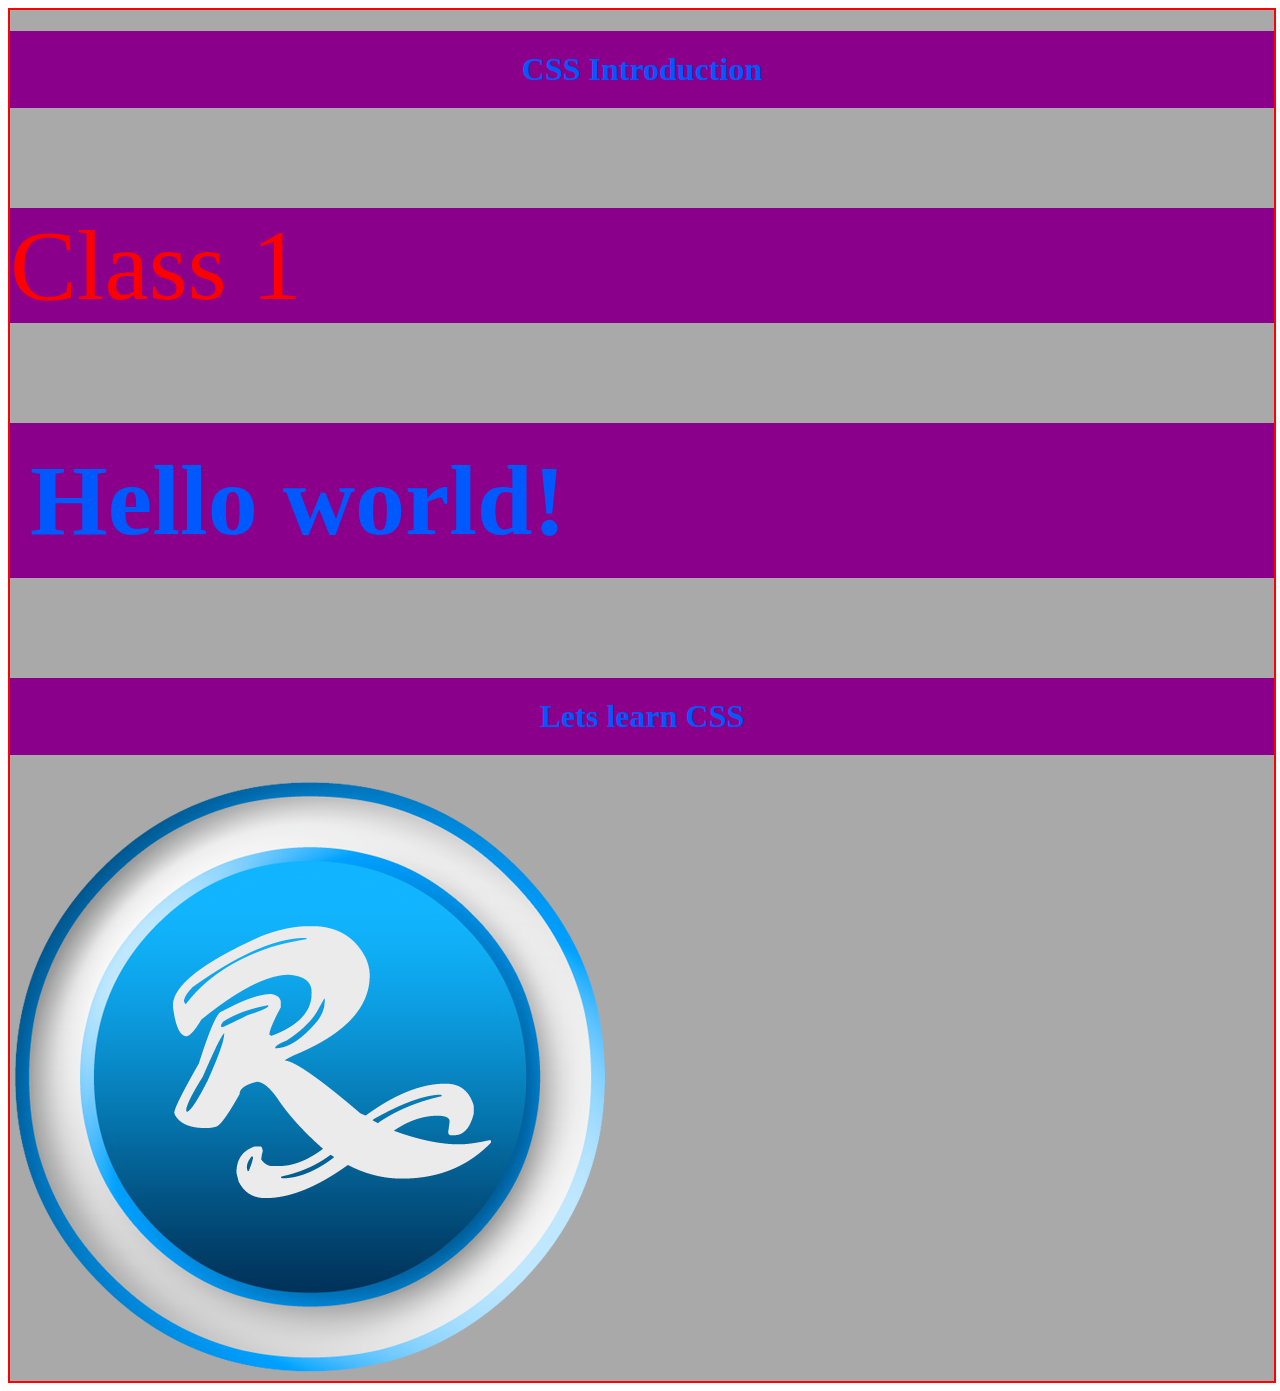
<file: C7-25-Apr-2023/index.html>
<!DOCTYPE html>
<html>

<head>
    <title>Full Stack - CSS</title>
    <style>
    </style>
    
    <link rel="stylesheet" href="./css/mystyle.css" />
</head>

<body>

    <div>
        <!-- Comments in HTML -->
        <h1 id="intro">CSS Introduction</h1>
        <p class="world ramesh">Class 1</p>

        <h3 id="hello" class="world ramesh">Hello world!</h3>

        <h1 class="world">Lets learn CSS</h1>

        <a href="https://www.google.com">
            <img src="../C3-19-Apr-2023/logo.png" />
        </a>

    </div>

</body>

</html>
</file>
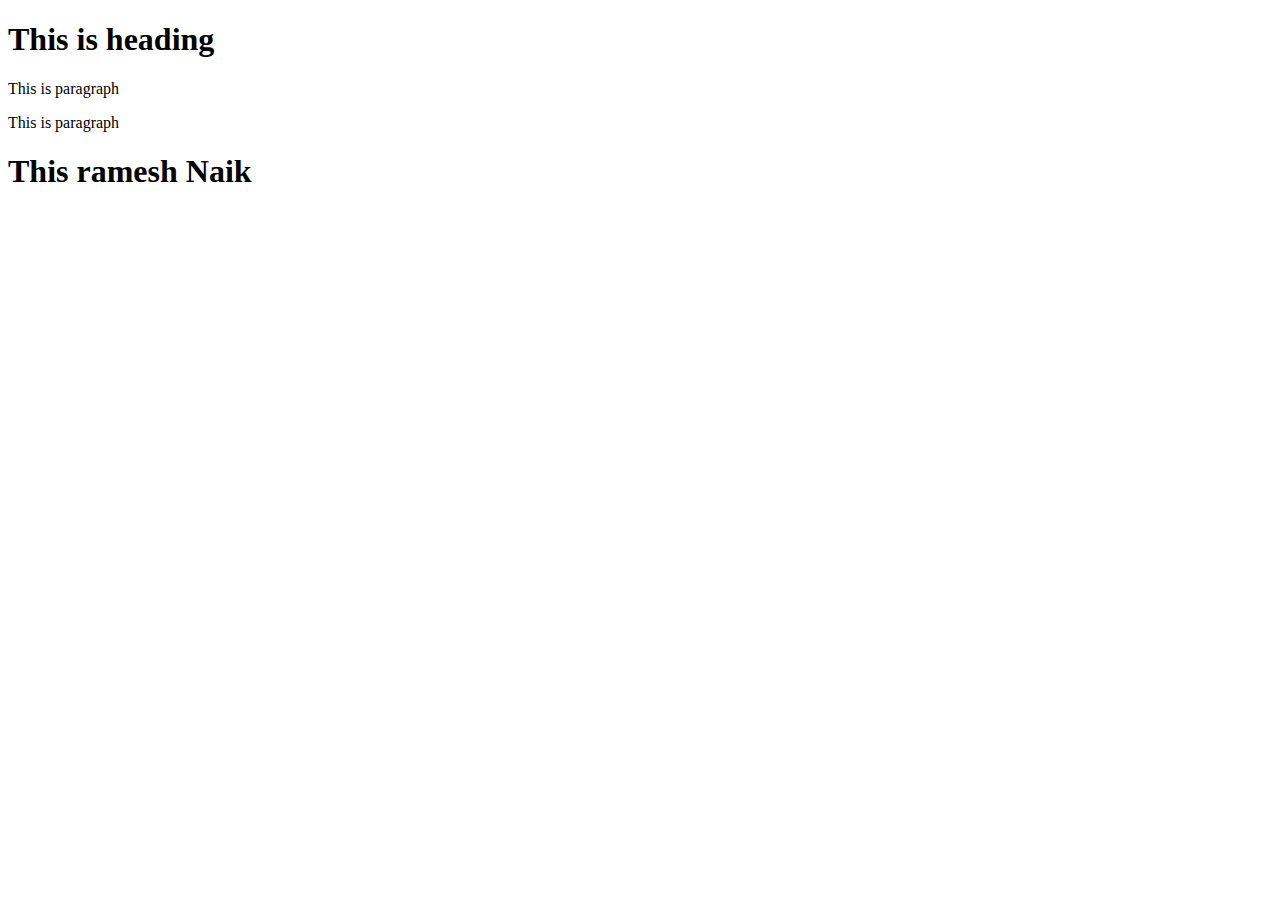
<file: C1-15-Apr-2023/class1.html>
<!DOCTYPE html>
<html>
    <head>
        <title>Full Stack - HTML</title>
    </head>
    <body>
        <h1>This is heading</h1>
        <p>
            This is paragraph
            <p>This is paragraph</p>
        </p>
        <h1>This ramesh Naik</h1>
    </body>
</html>
</file>
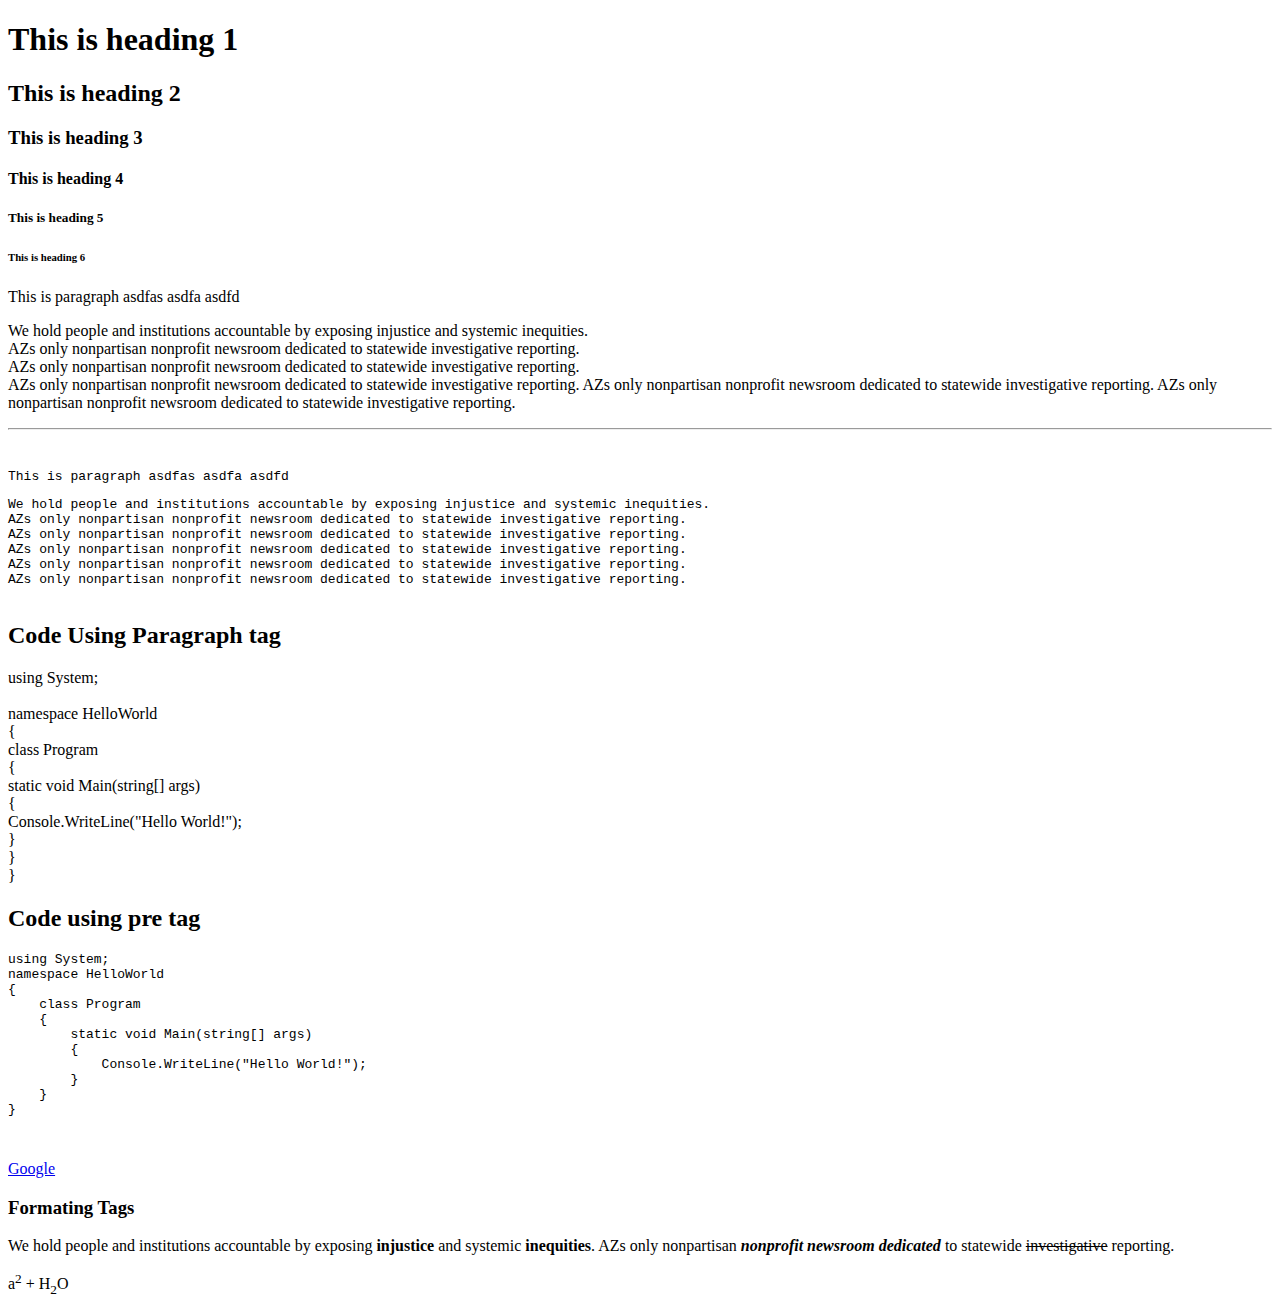
<file: C2-18-Apr-2023/class2.html>
<!DOCTYPE html>
<html>
    <head>
        <!-- Hidden -->
        <title>Full stack Developer</title>
    </head>
    <body>
        <h1>This is heading 1</h1>
        <h2>This is heading 2</h2>
        <h3>This is heading 3</h3>
        <h4>This is heading 4</h4>
        <h5>This is heading 5</h5>
        <h6>This is heading 6</h6>

        <p>This is paragraph asdfas asdfa asdfd</p>

        <p>
            We hold people and institutions accountable by exposing injustice and systemic inequities. <br />
            AZs only nonpartisan nonprofit newsroom dedicated to statewide investigative reporting. <br />
            AZs only nonpartisan nonprofit newsroom dedicated to statewide investigative reporting. <br />
            AZs only nonpartisan nonprofit newsroom dedicated to statewide investigative reporting. AZs only nonpartisan nonprofit newsroom dedicated to statewide investigative reporting. AZs only
            nonpartisan nonprofit newsroom dedicated to statewide investigative reporting.
        </p>

        <!-- hr, br - Self Closing Tags -->
        <hr />
        <br />
        <pre>This is paragraph asdfas asdfa asdfd      </pre>

        <pre>
We hold people and institutions accountable by exposing injustice and systemic inequities.
AZs only nonpartisan nonprofit newsroom dedicated to statewide investigative reporting.
AZs only nonpartisan nonprofit newsroom dedicated to statewide investigative reporting.
AZs only nonpartisan nonprofit newsroom dedicated to statewide investigative reporting.
AZs only nonpartisan nonprofit newsroom dedicated to statewide investigative reporting.
AZs only nonpartisan nonprofit newsroom dedicated to statewide investigative reporting.
        </pre>

        <h2>Code Using Paragraph tag</h2>
        <p>
            using System; <br />
            <br />
            namespace HelloWorld<br />
            {<br />
            class Program<br />
            {<br />
            static void Main(string[] args)<br />
            {<br />
            Console.WriteLine("Hello World!"); <br />
            }<br />
            }<br />
            }<br />
        </p>

        <h2>Code using pre tag</h2>
        <pre>
using System;
namespace HelloWorld
{
    class Program
    {
        static void Main(string[] args)
        {
            Console.WriteLine("Hello World!");    
        }
    }
}

        </pre>

        <!-- Anchor Tag / Link Tag -->

        <!-- href, target -->

        <a href="https://www.google.com" target="_blank"> Google </a>

        <h3>Formating Tags</h3>

        <p>
            We hold people and institutions accountable by exposing <b>injustice</b> and systemic <b>inequities</b>.
            AZs only nonpartisan <i> <b>nonprofit newsroom dedicated</b> </i> to statewide <strike>investigative</strike> reporting.
        </p>

        <p> a<sup>2</sup> + H<sub>2</sub>O </p>

    </body>
</html>
</file>
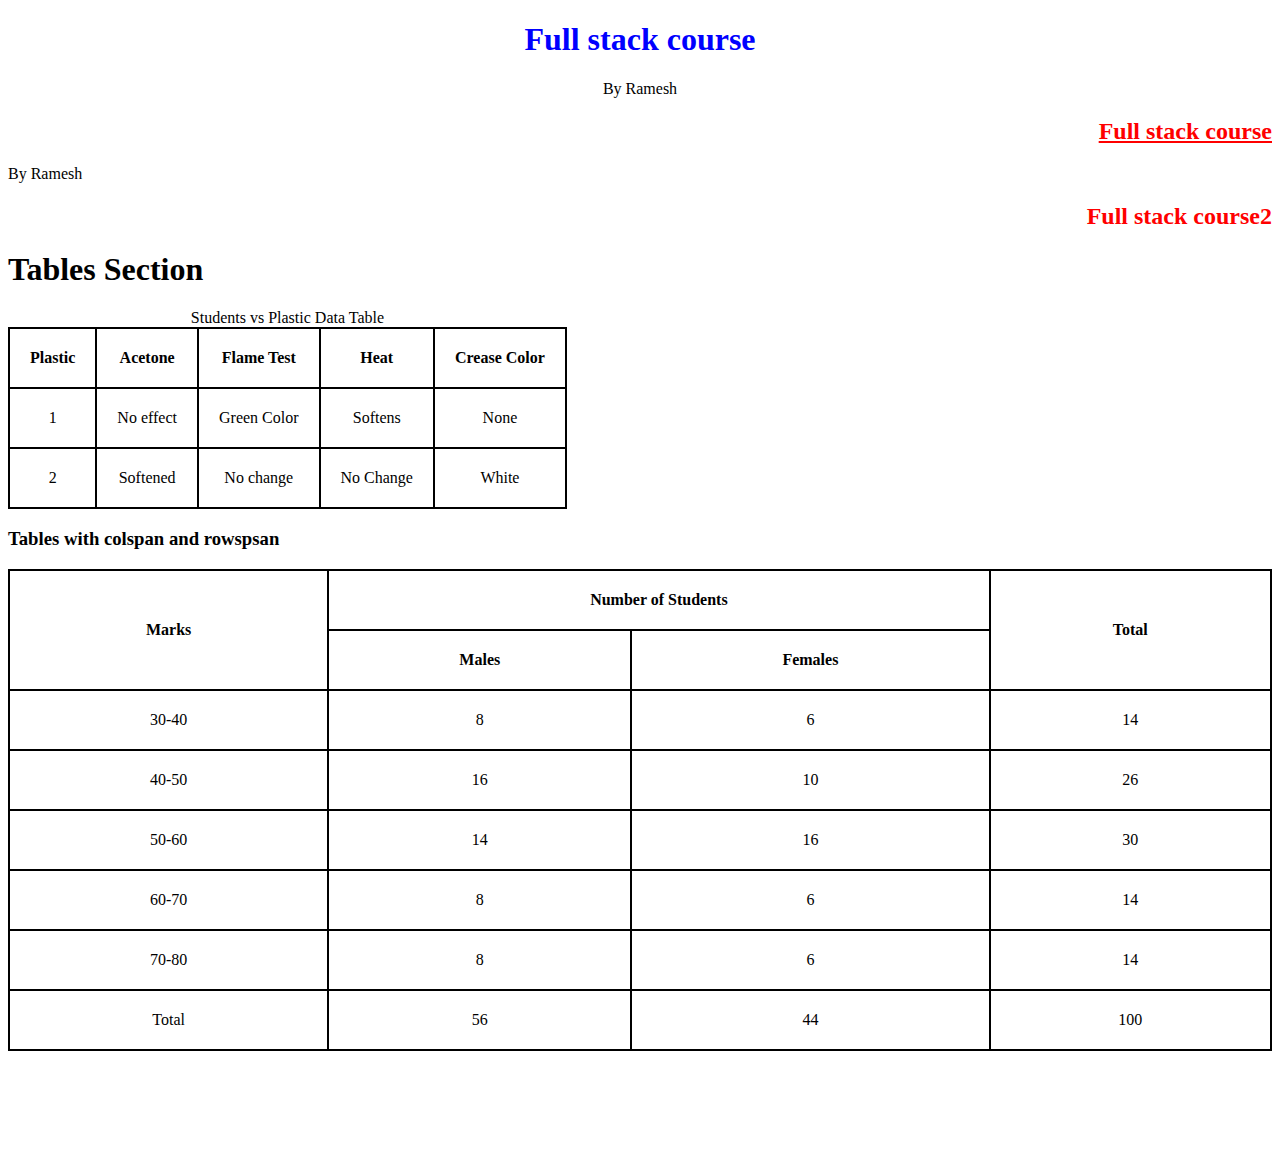
<file: C4-20-Apr-2023/class4.html>
<!DOCTYPE html>
<html>
    <head>
        <title>Full Stack Development By Ramesh</title>
        <style>
            /* Internal CSS */
            /* Tag, Class, ID */
            h2 {
                color: red;
                text-align: right;
            }

            table, tr, td, th {
                border: 2px solid black;
                border-collapse: collapse;
                text-align: center;
                padding: 20px;
            }
            /* tr {
                border: 2px solid;
            }
            td {
                border: 2px solid;
            } */
        </style>
    </head>
    <body>
        <!-- key: value; key2: value2; key3: value3; -->
        <h1 style="color: blue; text-align: center;">Full stack course</h1>
        <p style="text-align: center;">By Ramesh</p>

        <h2><u>Full stack course</u></h2>
        <p>By Ramesh</p>

        <h2>Full stack course2</h2>

        <h1>Tables Section</h1>
        <table>
            <caption>Students vs Plastic Data Table</caption>
            <thead>
                <tr>
                    <th>Plastic</th>
                    <th>Acetone</th>
                    <th>Flame Test</th>
                    <th>Heat</th>
                    <th>Crease Color</th>
                </tr>
            </thead>
            <tbody>
                <tr>
                    <td>1</td>
                    <td>No effect</td>
                    <td>Green Color</td>
                    <td>Softens</td>
                    <td>None</td>
                </tr>
                <tr>
                    <td>2</td>
                    <td>Softened</td>
                    <td>No change</td>
                    <td>No Change</td>
                    <td>White</td>
                </tr>
            </tbody>
        </table>

        <h3>Tables with colspan and rowspsan</h3>
        <table style="width: 100%;">
            <thead>
                <tr>
                    <th rowspan="2">Marks</th>
                    <th colspan="2">Number of Students </th>
                    <!-- <th></th> -->
                    <th rowspan="2">Total</th>
                </tr>
                <tr>
                    <!-- <th></th> -->
                    <th>Males</th>
                    <th>Females</th>
                    <!-- <th></th> -->
                </tr>
            </thead>
            <tbody>
                <tr>
                    <td>30-40</td>
                    <td>8</td>
                    <td>6</td>
                    <td>14</td>
                </tr>
                <tr>
                    <td>40-50</td>
                    <td>16</td>
                    <td>10</td>
                    <td>26</td>
                </tr>
                <tr>
                    <td>50-60</td>
                    <td>14</td>
                    <td>16</td>
                    <td>30</td>
                </tr>
                <tr>
                    <td>60-70</td>
                    <td>8</td>
                    <td>6</td>
                    <td>14</td>
                </tr>
                <tr>
                    <td>70-80</td>
                    <td>8</td>
                    <td>6</td>
                    <td>14</td>
                </tr>
                <tr>
                    <td>Total</td>
                    <td>56</td>
                    <td>44</td>
                    <td>100</td>
                </tr>
            </tbody>
        </table>
        <br>

        <br>
        <br>
        <br>
        <br>
    </body>
</html>
</file>
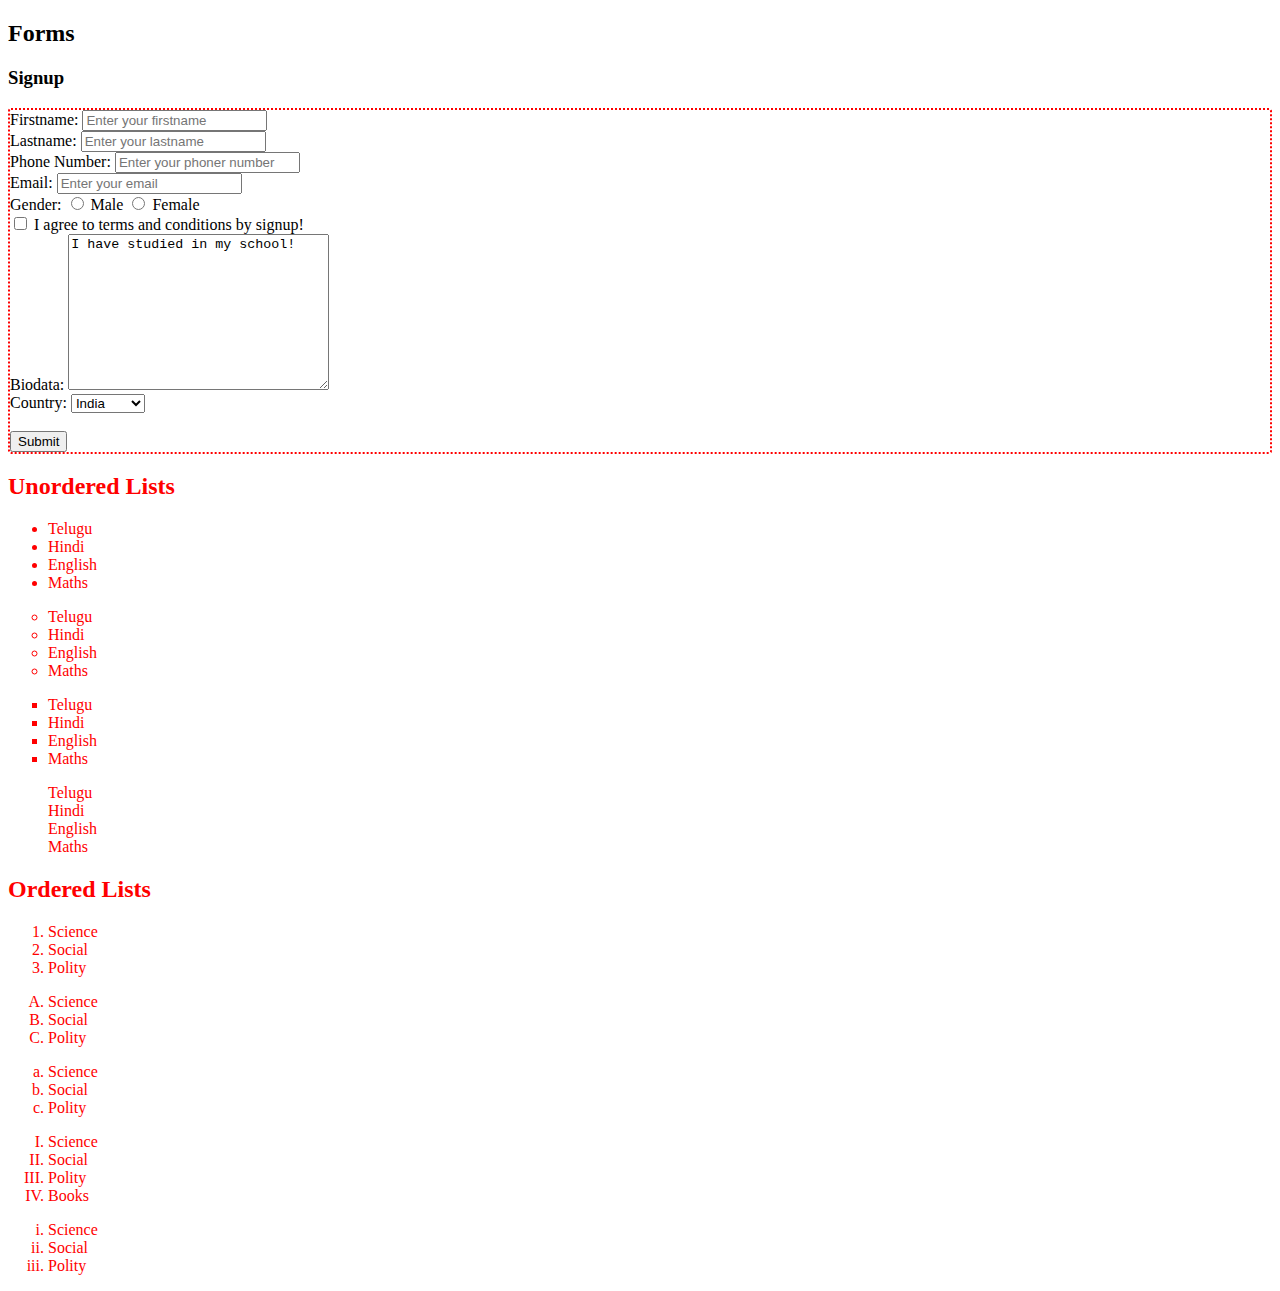
<file: C5-21-Apr-2023/class5.html>
<!DOCTYPE html>
<html>
    <head>
        <title>Full Stack Development By Ramesh</title>
        <!-- Ico, png, jpeg, gif -->
        <link rel="icon" type="image/x-icon" href="./logo.png" />
        <!-- keywords -->
        <meta name="keywords" content="Full Stack, Development, React, HTML" />
        <!-- description -->
        <meta name="description" content="Full Stack Development course" />
        <!-- author -->
        <meta name="author" content="Ramesh Naik" />
        <!-- <meta http-equiv="refresh" content="10" /> -->
        <meta name="viewport" content="width=device-width, initial-scale=1.0" />
    </head>
    <body>
        <!-- Forms -->
        <div>
            <h2>Forms</h2>

            <h3>Signup</h3>
            <!-- HTML Input Elements -->
            <!-- Text, Checkbox, Radio, Dropdown, Textarea -->

            <!-- Firstname -->
            <!-- Lastname -->
            <!-- Phone Number -->
            <!-- Email -->
            <!-- Gender - Radio Buttons -->
            <!-- Country - Dropdowns -->
            <!-- Biodata -->
            <form style="border: 2px dotted red; border-radius: 3px">
                <label for="firstname">Firstname: </label>
                <input name="firstname" type="text" placeholder="Enter your firstname" /><br />

                <label>Lastname: </label>
                <input name="lastname" type="text" placeholder="Enter your lastname" /><br />

                <label>Phone Number: </label>
                <input name="phoneNumber" type="tel" placeholder="Enter your phoner number" /><br />

                <label>Email: </label>
                <input name="email" type="email" placeholder="Enter your email" /><br />

                <label>Gender: </label>
                <input name="gender" type="radio" value="male" /> Male <input name="gender" type="radio" value="female" /> Female
                <br />

                <input name="terms" type="checkbox" />
                <label>I agree to terms and conditions by signup!</label>

                <br />
                <label>Biodata: </label>
                <textarea name="biodata" rows="10" cols="30">I have studied in my school!</textarea>

                <br />
                <label>Country:</label>
                <select>
                    <option>India</option>
                    <option>USA</option>
                    <option>UK</option>
                    <option>Pakistan</option>
                </select>

                <br />
                <br />
                <input type="submit" />
            </form>
        </div>

        <!-- Lists -->
        <div style="color: red">
            <!-- ul, ol, li -->
            <h2>Unordered Lists</h2>
            <!-- disc, circle, square, none -->
            <ul type="disc">
                <li>Telugu</li>
                <li>Hindi</li>
                <li>English</li>
                <li>Maths</li>
            </ul>
            <ul type="circle">
                <li>Telugu</li>
                <li>Hindi</li>
                <li>English</li>
                <li>Maths</li>
            </ul>
            <ul type="square">
                <li>Telugu</li>
                <li>Hindi</li>
                <li>English</li>
                <li>Maths</li>
            </ul>

            <ul style="list-style-type: none">
                <li>Telugu</li>
                <li>Hindi</li>
                <li>English</li>
                <li>Maths</li>
            </ul>

            <h2>Ordered Lists</h2>
            <!-- 1,2,3,4 -->
            <!-- I, II, III, IV -->
            <!-- i,ii,iii,iv -->
            <!-- a,b,c,d -->
            <!-- A,B,C,D -->
            <ol type="1">
                <li>Science</li>
                <li>Social</li>
                <li>Polity</li>
            </ol>
            <ol type="A">
                <li>Science</li>
                <li>Social</li>
                <li>Polity</li>
            </ol>
            <ol type="a">
                <li>Science</li>
                <li>Social</li>
                <li>Polity</li>
            </ol>
            <ol type="I">
                <li>Science</li>
                <li>Social</li>
                <li>Polity</li>
                <li>Books</li>
            </ol>
            <ol type="i">
                <li>Science</li>
                <li>Social</li>
                <li>Polity</li>
            </ol>
        </div>
    </body>
</html>
</file>
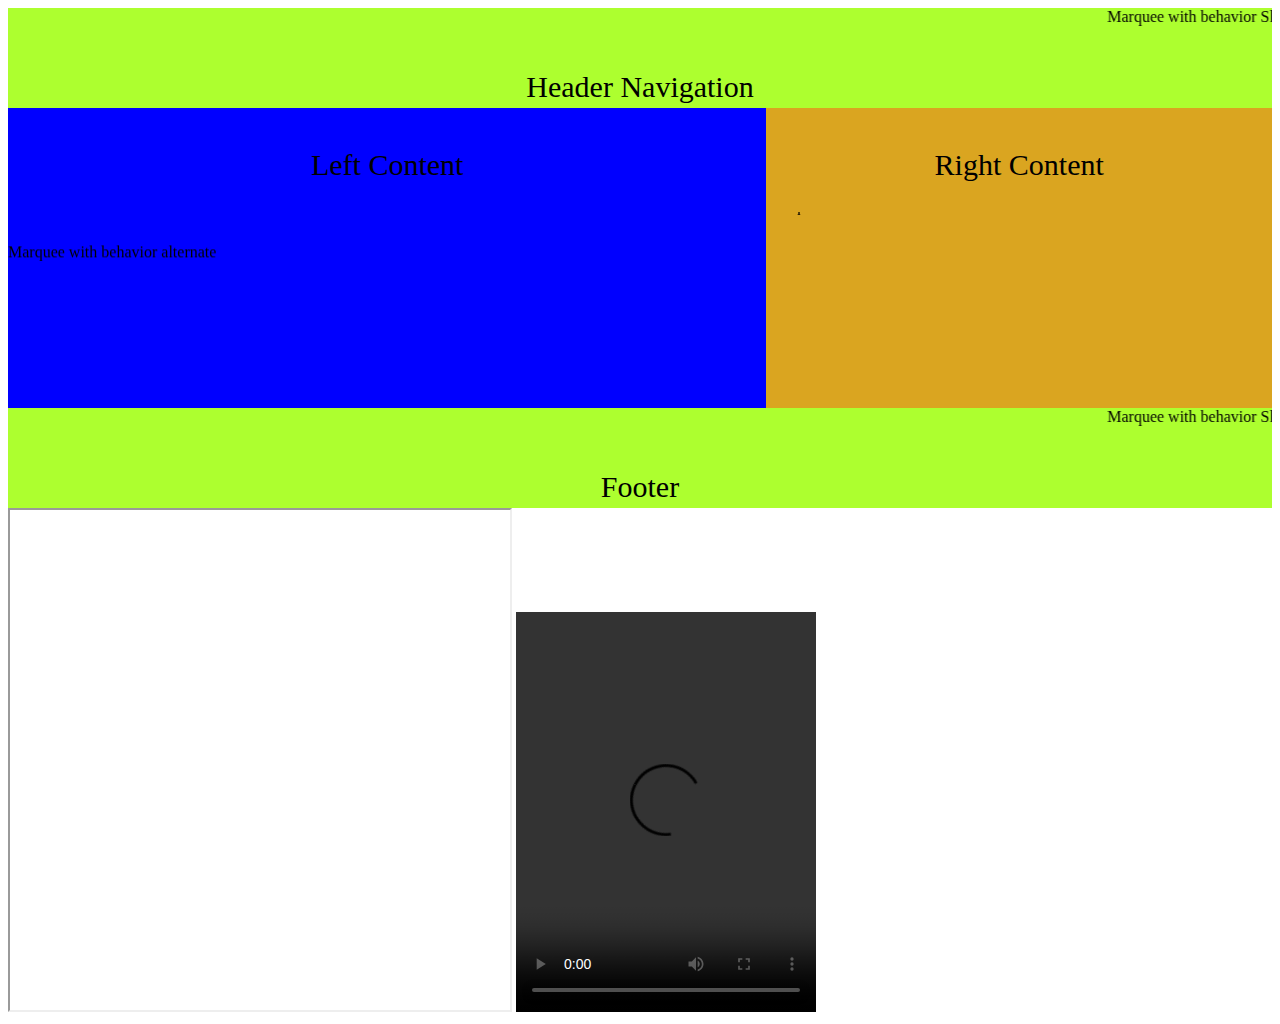
<file: C6-23-Apr-2023/class6-2-div-example.html>
<!DOCTYPE html>
<html>
    <head>
        <title>Full Stack Course By Ramesh</title>
        <style>
            p {
                text-align: center;
                padding-top: 10px;
                font-size: 30px;
            }
            .banner {
                width: 100%;
                height: 100px;
                background-color: greenyellow;
                float: left;
            }
            .pageLeft {
                width: 60%;
                height: 300px;
                float: left;
                background-color: blue;
            }
            .pageRight {
                width: 40%;
                height: 300px;
                float: right;
                background-color: goldenrod;
            }
        </style>
    </head>
    <body>
        <div class="banner">
            <marquee behavior="scroll" scrollamount="20"> Marquee with behavior Slide </marquee>
            <p>Header Navigation</p>
        </div>
        <div>
            <div class="pageLeft">
                <p>Left Content</p>
                <marquee direction="up" behavior="alternate" height="150" scrollamount="20"> Marquee with behavior alternate </marquee>
                
            </div>
            <div class="pageRight">
                <p>Right Content</p>
                <marquee direction="up" behavior="scroll" height="150" scrollamount="20"> Marquee with behavior Scroll </marquee>
            </div>
        </div>
        <div class="banner">
            <marquee behavior="slide" scrollamount="20"> Marquee with behavior Slide </marquee>
            <p>Footer</p>
        </div>

        <iframe src="https://www.youtube.com/embed/pJODvKgEyWA" height="500px" width="500px" frameborder="1">
        </iframe>

        <video controls width="300px" height="400px">
            <source src="https://file-examples.com/storage/feee5c69f0643c59da6bf13/2017/04/file_example_MP4_480_1_5MG.mp4" type="video/mp4" />
            Video is not supported by your browser
        </video>
    </body>
</html>
</file>
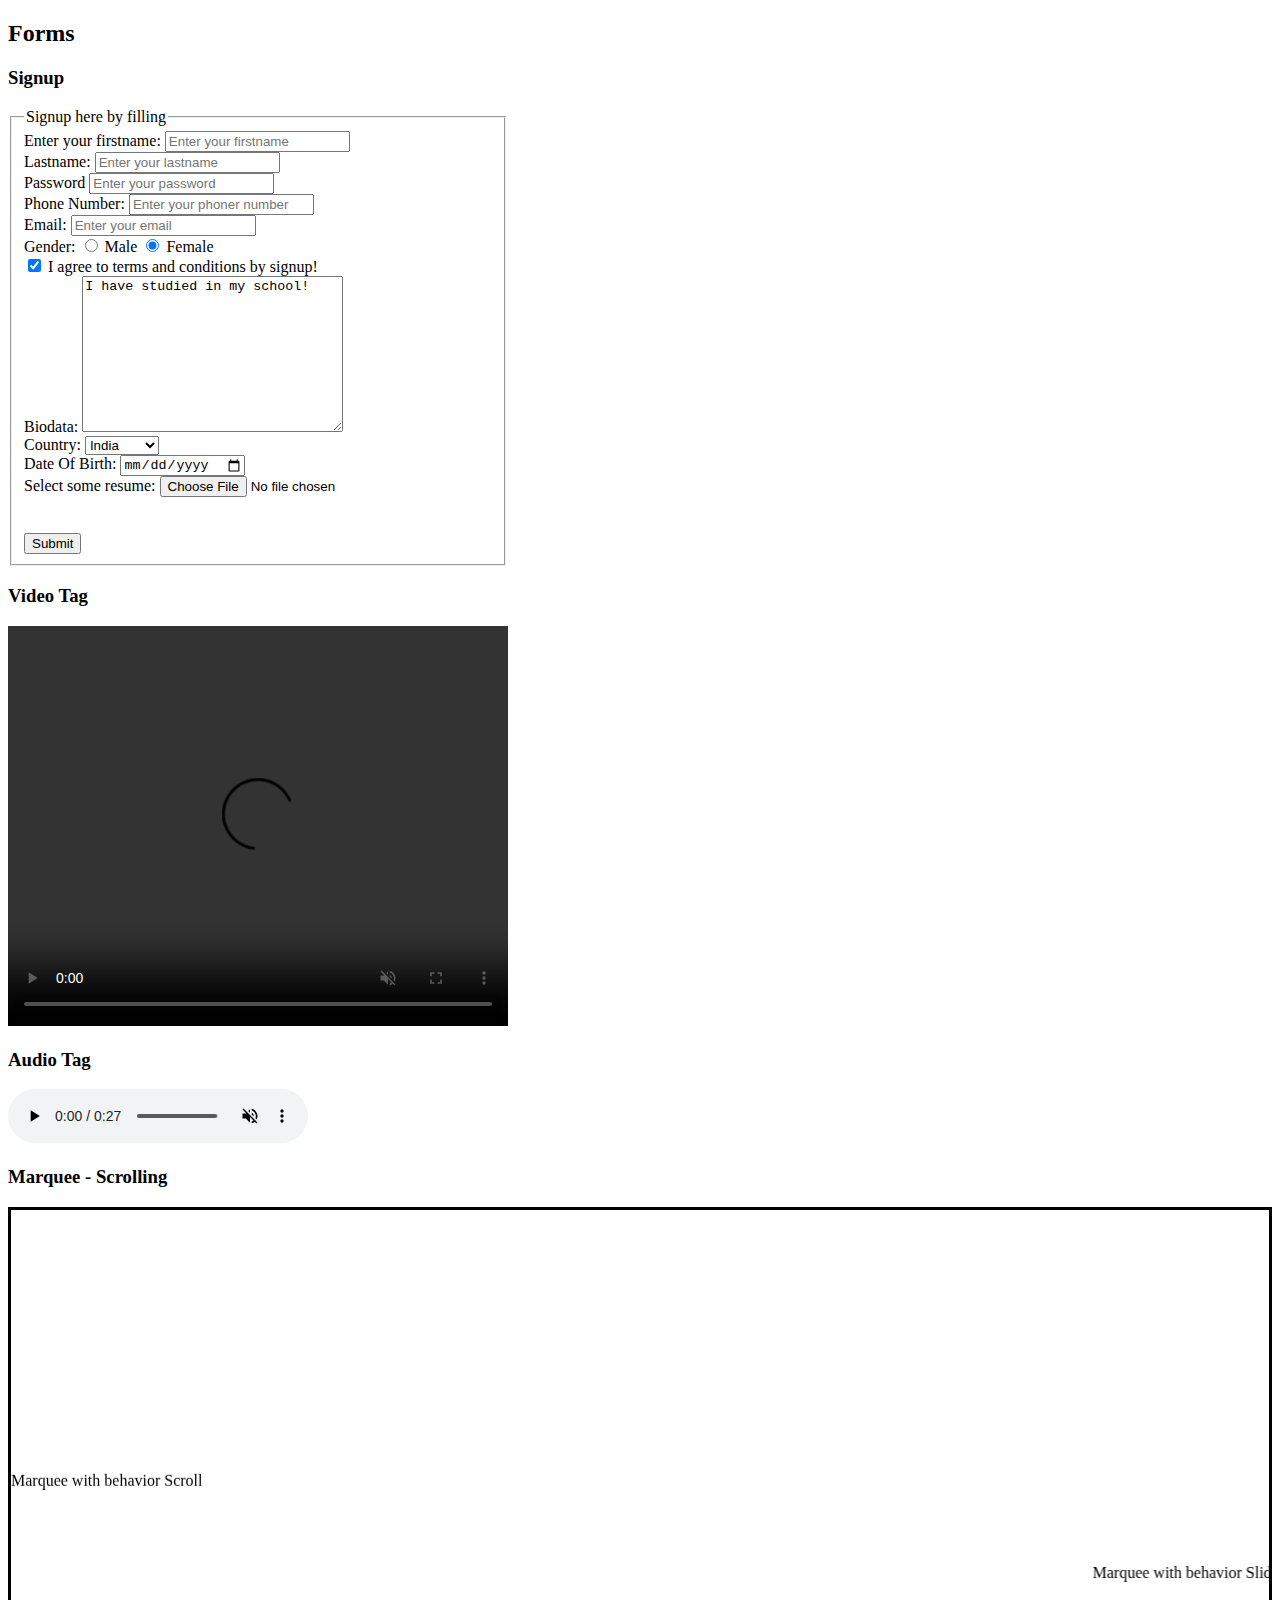
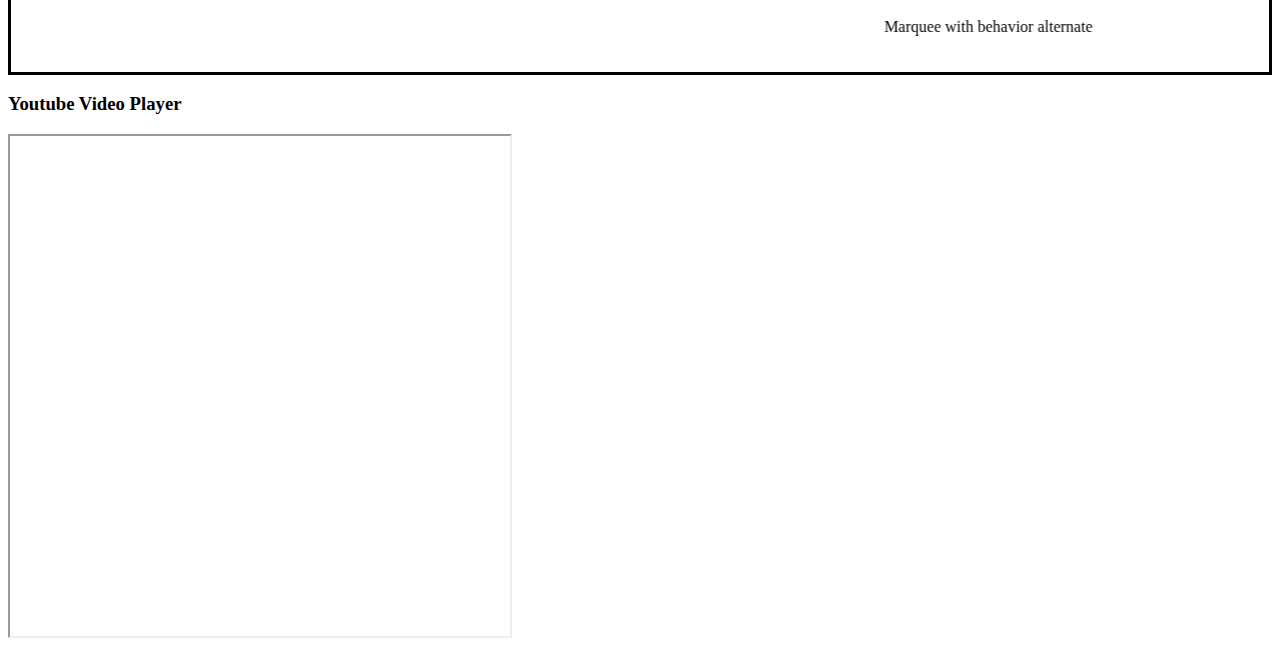
<file: C6-23-Apr-2023/class6.html>
<!DOCTYPE html>
<html>
    <head>
        <title>Full Stack Development By Ramesh</title>

    </head>
    <body>
        <!-- Forms -->
        <div>
            <h2>Forms</h2>

            <h3>Signup</h3>
            <!-- HTML Input Elements -->
            <!-- Text, Checkbox, Radio, Dropdown, Textarea -->

            <!-- Firstname -->
            <!-- Lastname -->
            <!-- Phone Number -->
            <!-- Email -->
            <!-- Gender - Radio Buttons -->
            <!-- Country - Dropdowns -->
            <!-- Biodata -->
            <!-- ?name=value&name=value&name=value -->
            <!-- ?firstname=Ramesh&lastname=Naik&phoneNumber=99123 -->

            <!-- <form>
                <fieldset>
                    <legend>Signup here</legend>
                    <label></label>
                    <input type="" />

                    <select>
                        <option></option>
                    </select>

                    <textarea></textarea>
                </fieldset>
            </form> -->
            <form style="width: 500px" method="post" action="https://www.rameshnaik.in/createuser.php">
                <fieldset>
                    <legend>Signup here by filling</legend>

                    <label for="firstname">Enter your firstname: </label>
                
                    <input name="firstname" type="text" placeholder="Enter your firstname" /><br />

                    <label>Lastname: </label>
                    <input name="lastname" type="text" placeholder="Enter your lastname" /><br />

                    <label>Password</label>
                    <input name="password" type="password" placeholder="Enter your password" /><br />

                    <label>Phone Number: </label>
                    <input name="phoneNumber" type="tel" placeholder="Enter your phoner number" required="true" /><br />

                    <label>Email: </label>
                    <input name="email" type="email" placeholder="Enter your email" required="true" /><br />

                    <label>Gender: </label>
                    <input name="gender" type="radio" value="male" /> Male 
                    <input name="gender" type="radio" value="female" checked="true" /> Female
                    <br />

                    <input name="terms" type="checkbox" checked="false" />
                    <label>I agree to terms and conditions by signup!</label>

                    <br />
                    <label>Biodata: </label>
                    <textarea name="biodata" rows="10" cols="30">I have studied in my school!</textarea>

                    <br />
                    <label>Country:</label>
                    <select>
                        <option>India</option>
                        <option>USA</option>
                        <option>UK</option>
                        <option>Pakistan</option>
                    </select>

                    <br />
                    <label>Date Of Birth:</label>
                    <input name="dob" type="date"  />

                    <br />
                    <label>Select some resume:</label>
                    <input name="resume" type="file"  />

                    <br />

                    <br />
                    <br />
                    <input type="submit" />
                </fieldset>
            </form>

            <h3>Video Tag</h3>
            <video controls width="500px" height="400px" autoplay muted>
                <source src="https://file-examples.com/storage/feee5c69f0643c59da6bf13/2017/04/file_example_MP4_480_1_5MG.mp4" type="video/wav" />
                Your browser is not supported for video
            </video>
            <h3>Audio Tag</h3>
            <audio controls  autoplay muted>
                <source src="file_example_MP3_700KB.mp3" type="audio/mp3" />
            </audio>


            <h3>Marquee - Scrolling</h3>

            <div style="border: 3px solid black;">

                <marquee behavior="scroll" height="350" scrollamount="10" direction="up">
                    Marquee with behavior Scroll
                </marquee>
                <marquee behavior="slide" height="50" scrollamount="20">
                    Marquee with behavior Slide
                </marquee>
                <marquee behavior="alternate" height="50" scrollamount="20">
                    Marquee with behavior alternate
                </marquee>
            </div>

            <h3>Youtube Video Player</h3>
            <iframe src="https://www.youtube.com/embed/pJODvKgEyWA" height="500px" width="500px" frameborder="1">
            </iframe>
        </div>
    </body>
</html>
</file>
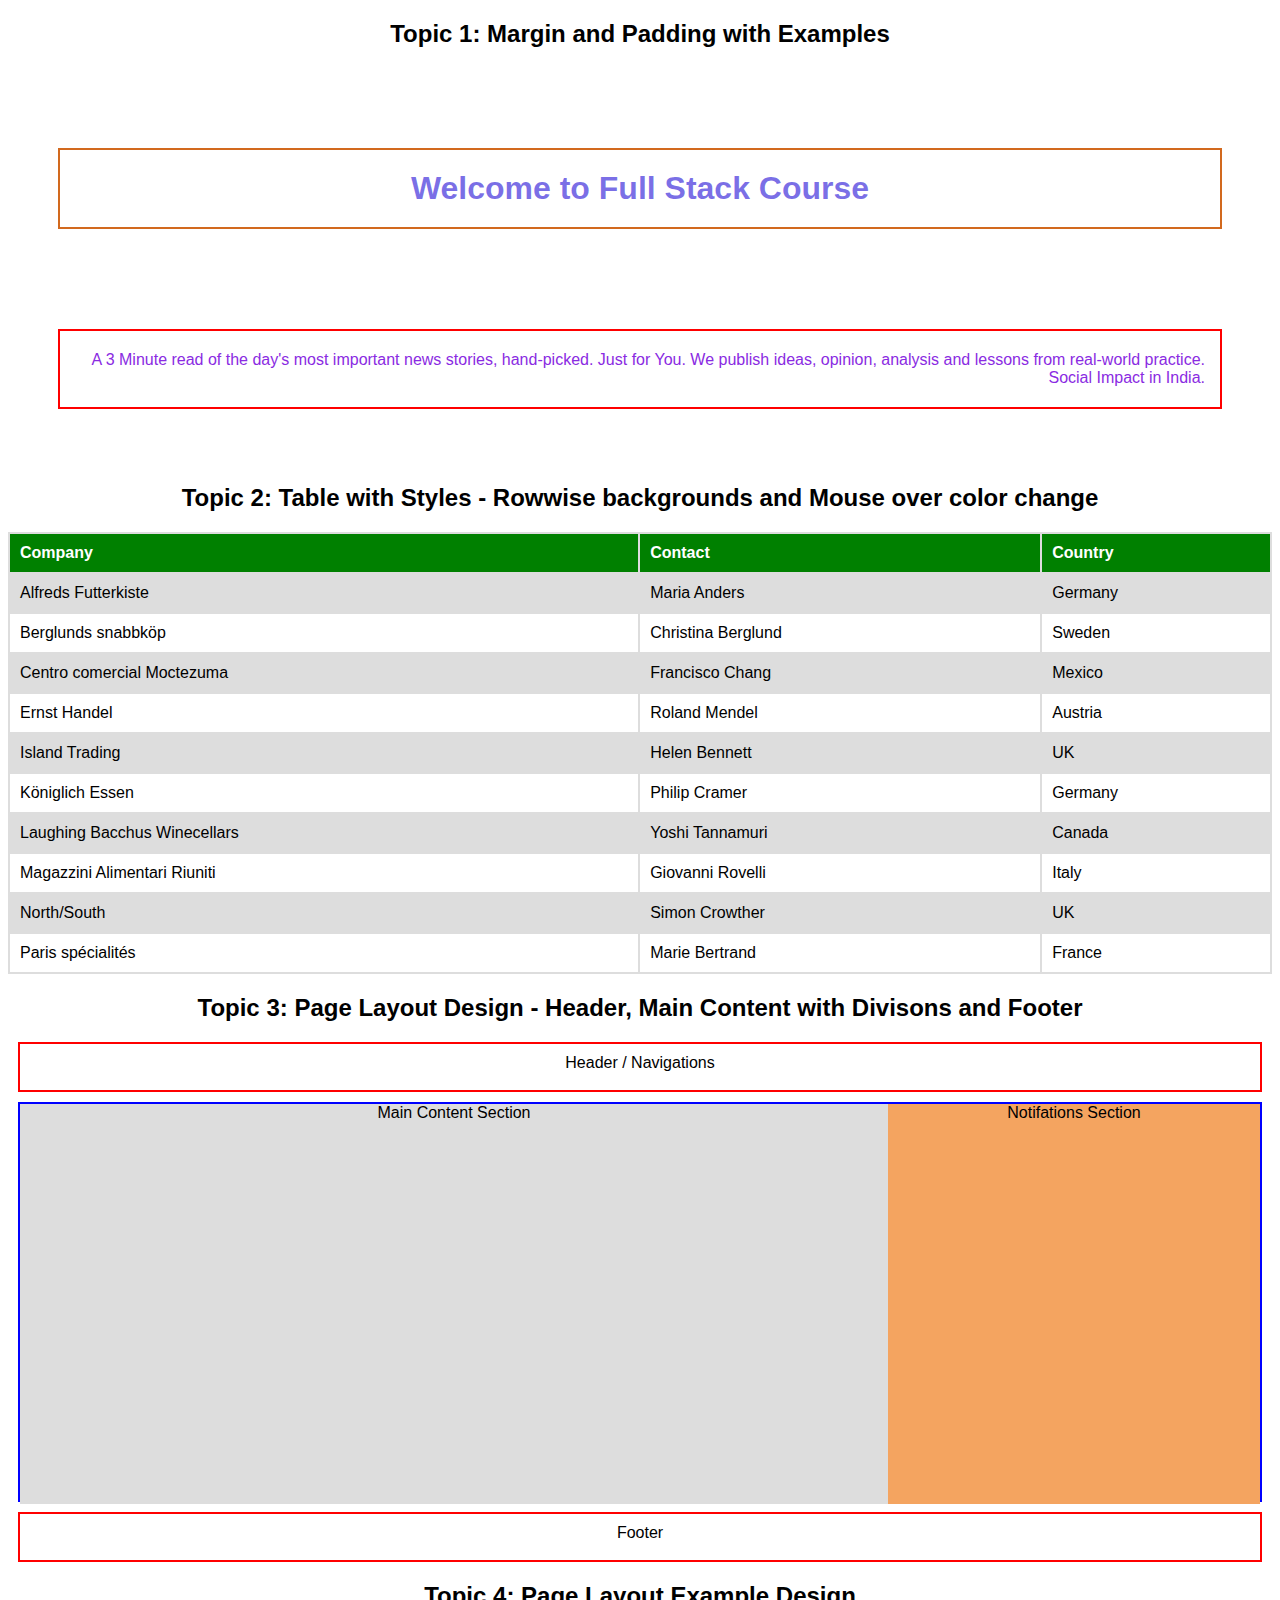
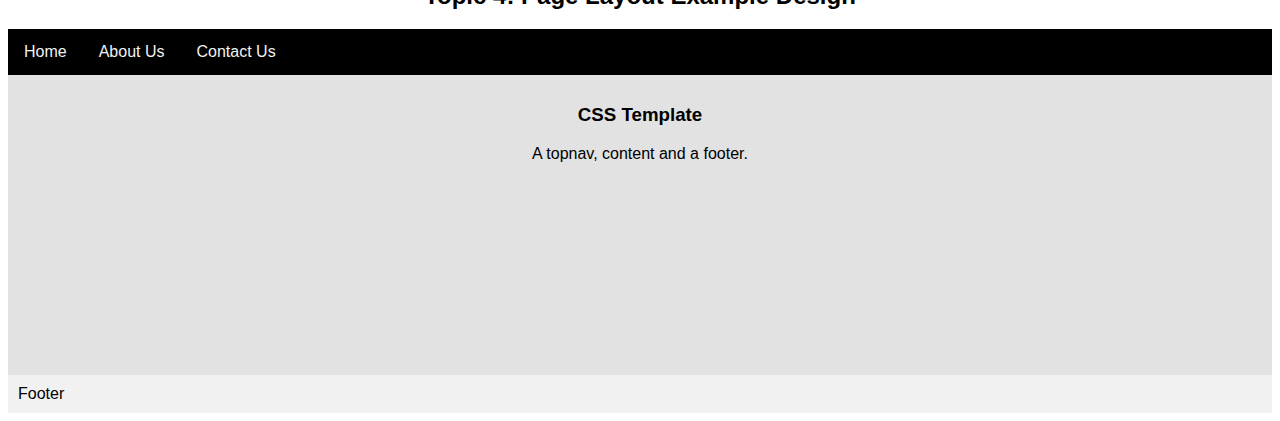
<file: C8-26-Apr-2023/class8.html>
<!DOCTYPE html>
<html>

<head>
    <title>Full Stack Course</title>

    <link rel="stylesheet" href="./mystyle.css" />
    <style>
        h1 {
            color: #2c19d8a2;
        }

        h2 {
            text-align: center;
        }
    </style>
</head>

<body>
    <h2>Topic 1: Margin and Padding with Examples</h2>


    <h1>Welcome to Full Stack Course</h1>
    <p>
        A 3 Minute read of the day's most important news stories, hand-picked. Just for You. We publish ideas, opinion,
        analysis and lessons from real-world practice. Social Impact in India.
    </p>

    <h2>Topic 2: Table with Styles - Rowwise backgrounds and Mouse over color change</h2>

    <table id="customers">
        <tr>
            <th>Company</th>
            <th>Contact</th>
            <th>Country</th>
        </tr>
        <tr>
            <td>Alfreds Futterkiste</td>
            <td>Maria Anders</td>
            <td>Germany</td>
        </tr>
        <tr>
            <td>Berglunds snabbköp</td>
            <td>Christina Berglund</td>
            <td>Sweden</td>
        </tr>
        <tr>
            <td>Centro comercial Moctezuma</td>
            <td>Francisco Chang</td>
            <td>Mexico</td>
        </tr>
        <tr>
            <td>Ernst Handel</td>
            <td>Roland Mendel</td>
            <td>Austria</td>
        </tr>
        <tr>
            <td>Island Trading</td>
            <td>Helen Bennett</td>
            <td>UK</td>
        </tr>
        <tr>
            <td>Königlich Essen</td>
            <td>Philip Cramer</td>
            <td>Germany</td>
        </tr>
        <tr>
            <td>Laughing Bacchus Winecellars</td>
            <td>Yoshi Tannamuri</td>
            <td>Canada</td>
        </tr>
        <tr>
            <td>Magazzini Alimentari Riuniti</td>
            <td>Giovanni Rovelli</td>
            <td>Italy</td>
        </tr>
        <tr>
            <td>North/South</td>
            <td>Simon Crowther</td>
            <td>UK</td>
        </tr>
        <tr>
            <td>Paris spécialités</td>
            <td>Marie Bertrand</td>
            <td>France</td>
        </tr>
    </table>

    <h2>Topic 3: Page Layout Design - Header, Main Content with Divisons and Footer</h2>
    <div style="height: 50px; border: 2px solid red;margin: 10px; text-align: center;padding: 10px;">
        Header / Navigations
    </div>
    <div style="height: 400px; border: 2px solid blue;margin: 10px; text-align: center;">
        <div style="width: 70%;height: 400px; float: left;background-color: #dddddd;">
            Main Content Section
        </div>
        <div style="width: 30%;height: 400px; float: left; background-color:sandybrown;">
            Notifations Section
        </div>
    </div>
    <div style="height: 50px; border: 2px solid red;margin: 10px; text-align: center;padding: 10px;">
        Footer
    </div>

    <h2>Topic 4: Page Layout Example Design</h2>
    <div class="topnav">
        <a href="#">Home</a>
        <a href="#">About Us</a>
        <a href="#">Contact Us</a>
    </div>

    <div class="content">
        <h3>CSS Template</h3>
        <span>A topnav, content and a footer.</span>
    </div>

    <div class="footer">
        <span>Footer</span>
    </div>
</body>

</html>
</file>
<file: C7-25-Apr-2023/css/mystyle.css>
/* External CSS */
 h1 {
    color: blue;
    text-align: center;
    padding: 100px;
}

p {
    color: red;
    font-size: 18px
}

div {
    width: 100%;
    background-color: darkgray;
    border: 2px solid red;
}

#intro {
    background-color: darkmagenta;
}

.world {
    background-color: darkmagenta;
}

.ramesh {
    font-size: 100px;
}

p:hover {
    color: darkorange;
}

* {
    color: darkorange;
}

/* Grouping selectors */
h1,
h3,
#intro {
    color: rgb(0, 89, 255);
    padding: 20px;
}

/* h3 {
    color: red;
    padding: 20px;
}

#intro {
    color: red;
    padding: 20px;
} */
</file>
<file: C8-26-Apr-2023/mystyle.css>
/* ----- CSS For Margin and Padding Examples ------- */

h1 {
    color: blue;
    text-align: center;
    border-color: chocolate;
    border-width: 2px;
    border-style: solid;

    margin-top: 100px;
    margin-right: 50px;
    margin-bottom: 75px;
    margin-left: 50px;

    padding-top: 20px;
    padding-right: 15px;
    padding-bottom: 20px;
    padding-left: 15px;
}

p {
    color: blueviolet;
    text-align: right;
    
    /* Shortand definations */
    border: 2px solid red;
    margin: 100px 50px 75px 50px;
    padding: 20px 15px 20px 15px;
}

/* ----- CSS For Table ------- */

#customers {
    width: 100%;
    border-collapse: collapse;
}

/* Grouping Elements */
#customers th, #customers td {
    border: 2px #dddddd solid;
    padding: 10px;
}

#customers th {
    background-color: green;
    text-align: left;
    color: white;
}

#customers tr:nth-child(even) {
    background-color: #dddddd;
}

#customers tr:hover {
    background-color: blue;
}

/* ----- CSS for Page Layout Example Styles ----- */

* {
    box-sizing: border-box;
    font-family: Arial, Helvetica, sans-serif;
}

.content {
    background-color: #dddd;
    padding: 10px;
    height: 300px;
    text-align: center;
    width: 100%;
}

.footer {
    background-color: #f1f1f1;
    padding: 10px;
}

.topnav {
    background-color: black;
    color: white;
    overflow: hidden;
}

.topnav a {
    color: #f2f2f2;
    text-align: center;
    text-decoration: none;
    padding: 14px 16px;
    float: left;
    display: block;
}

.topnav a:hover {
    background-color: #ddd;
    color: black;
}
</file>
